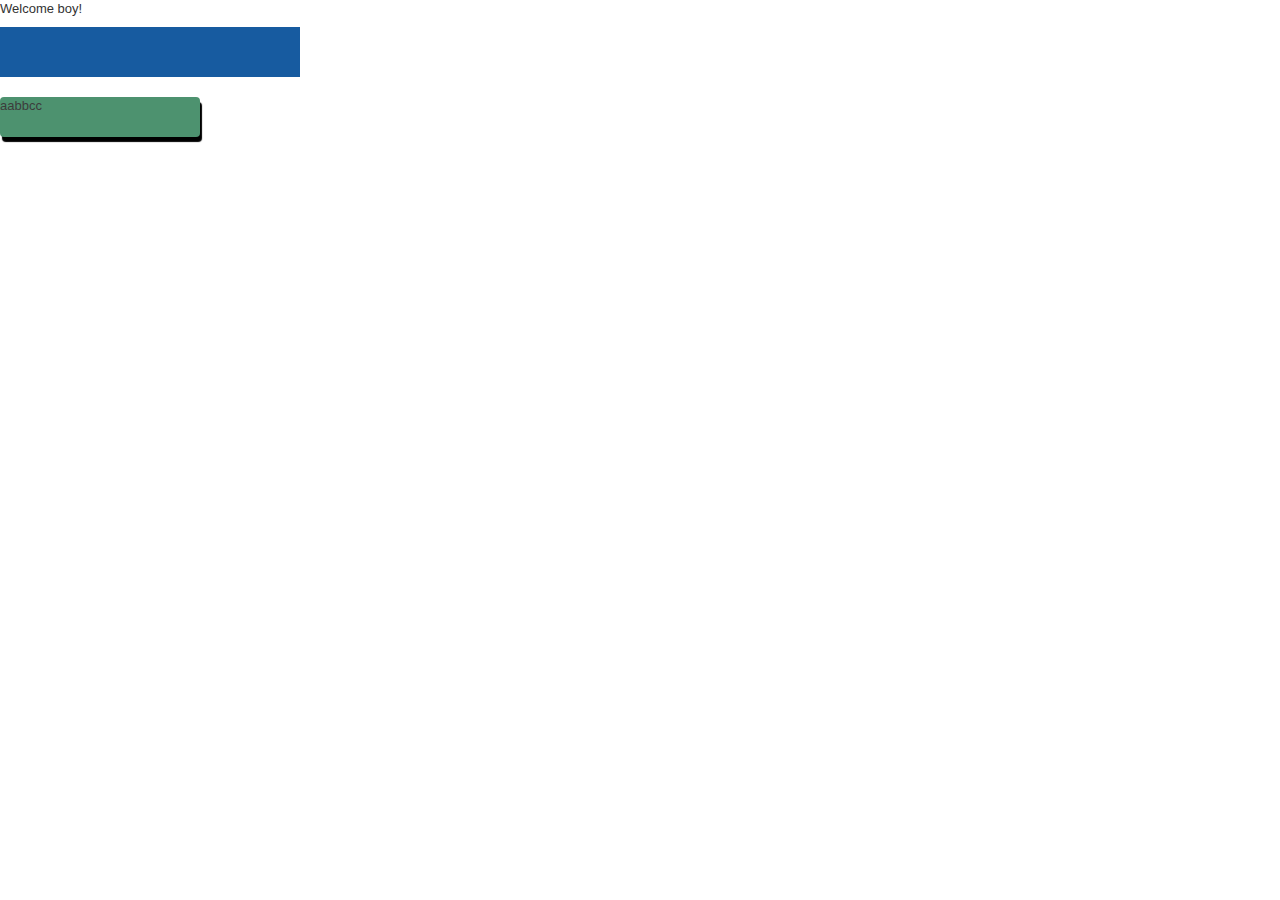
<file: Backbone-Patterns-master/public/html/test/index.html>
<!DOCTYPE html PUBLIC "-//W3C//DTD XHTML 1.0 Transitional//EN" "http://www.w3.org/TR/xhtml1/DTD/xhtml1-transitional.dtd">
<html xmlns="http://www.w3.org/1999/xhtml">
<head>
    <meta http-equiv="Content-Type" content="text/html; charset=utf-8" />
    <script type="text/javascript">
        var seaToDoList = [];
        window.seajs = {};

        seajs.use = function(){
            pushSeaToDoList( 'use', arguments );
        };
        seajs.config = function(){
            pushSeaToDoList( 'config', arguments );
        };
        window.define = function(){
            pushSeaToDoList( 'define', arguments );
        };

        function pushSeaToDoList( cmd, oriArgs ){
            var args = Array.prototype.slice.call( oriArgs, 0 );
            seaToDoList.push( [ cmd ].concat( args ) );
        }
    </script>

    <script type="text/javascript">
        seajs.use( '/js/index', function(){
            console.log('ok');
        });
    </script>
    <link rel="stylesheet" href="../../css/reset.css" type="text/css"/>
    <link rel="stylesheet" href="../../css/bootstrap/bootstrap.min.css" type="text/css"/>
    <link rel="stylesheet/less" type="text/css" href="../../css/test/a.less">
    <link rel="stylesheet/less" type="text/css" href="../../css/test/b.less">
    <script src="../../js/base/less-1.2.2.js" type="text/javascript"></script>
</head>
<body>
<p>Welcome boy!</p>
<div class="a-div"></div>
<div class="b-div">aabbcc</div>


<script type="text/javascript" src="../../js/config.js"></script>
<script type="text/javascript" async="true" src="../../js/base/sea-debug.js"></script>
</body>
</html>
</file>
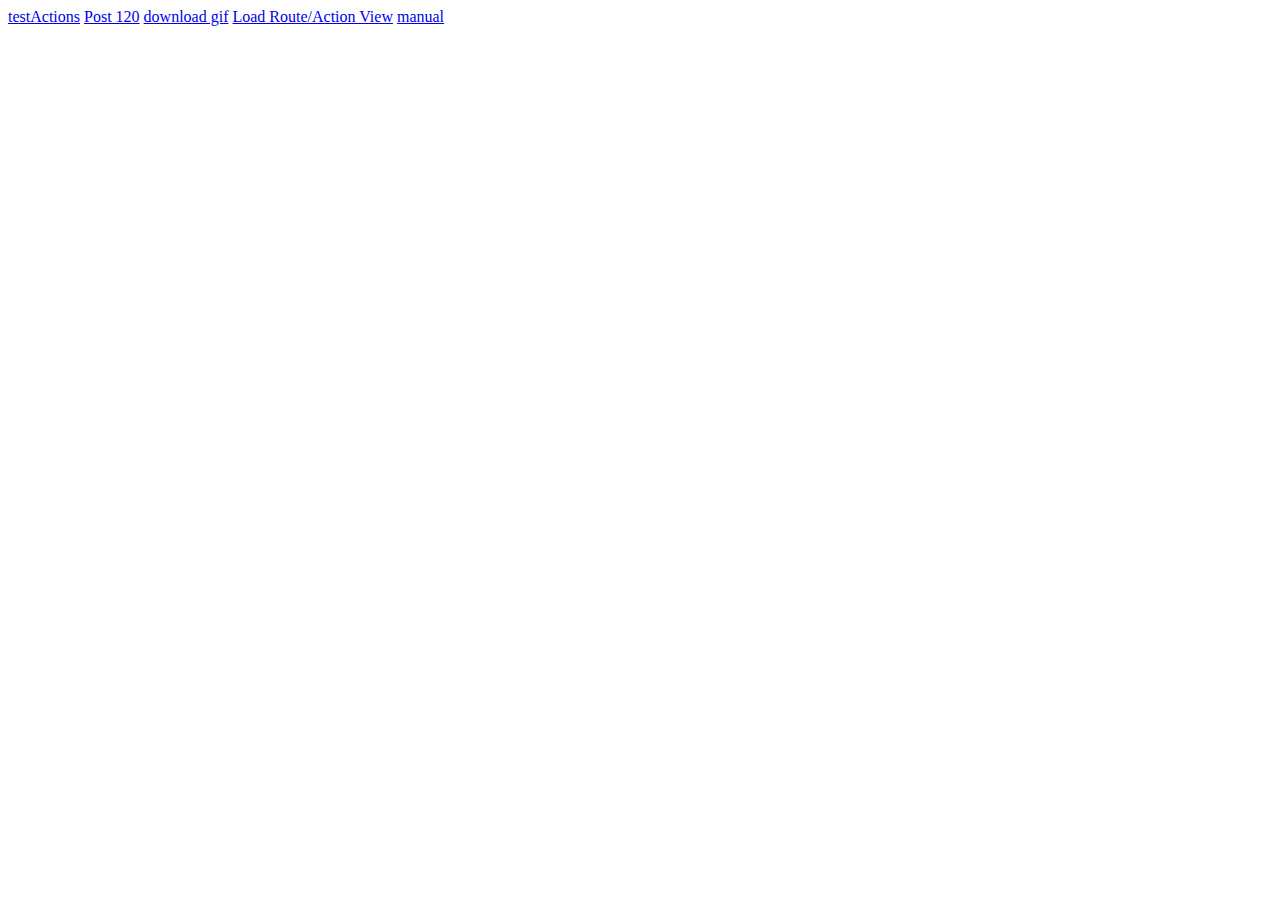
<file: study-backbone-master/todos/test3-demos.html>
<!--Backbone中的router，属于动态的部分，
    见名知意，router——路由的意思，显然是能够控制url指向哪个函数的。
    在现在的单页应用中，所有的操作、内容都在一个页面上呈现，
	这意味着浏览器的url始终要定位到当前页面。
	那么一个页面中的所有的操作总不能都通过事件监听来完成，
	尤其是对于需要切换页面的场景以及需要分享、收藏固定链接的情况。
	因此就有了router，通过hash的方式（即#page）来完成。
	不过随着浏览器发展，大多数的浏览器已经可以通过history api来操控url的改变，可以直接使用 /page 来完成之前需要hash来完成的操作，这种方式看起来更为直观一些。
 -->
<!DOCTYPE html>
<html>
<head>
	<meta charset="UTF-8">
	<title>backbone-Router</title>
</head>
<body>
     <a href="#actions">testActions</a>
     <a href="#/posts/120">Post 120</a>
     <a href="#/download/user/images/hey.gif">download gif</a>
     <a href="#/dashboard/graph">Load Route/Action View</a>
     <a href="#/manual">manual</a>
</body>
<script src="http://the5fireblog.b0.upaiyun.com/staticfile/jquery-1.10.2.js"></script>
<script src="http://the5fireblog.b0.upaiyun.com/staticfile/underscore.js"></script>
<script src="http://the5fireblog.b0.upaiyun.com/staticfile/backbone.js"></script>
<script>
(function ($) {
/**
*第一版
*点击该链接时，便会触发defaultRouter这个方法。
var AppRouter = Backbone.Router.extend({
    routes: {
        "*actions" : "defaultRoute"
    },

    defaultRoute : function(actions){
        alert(actions);
    }
});

var app_router = new AppRouter;
//需要通过调用Backbone.history.start()方法来初始化这个Router。
Backbone.history.start();
*/

/**
*第二版-routes映射要怎么传参数
*点击该链接时，便会触发defaultRouter这个方法。
var AppRouter = Backbone.Router.extend({

    routes: {
        "posts/:id" : "getPost",
        "*actions" : "defaultRoute"
    },

    getPost: function(id) {
        alert(id);
    },

    defaultRoute : function(actions){
        alert(actions);
    }
});

var app_router = new AppRouter;
Backbone.history.start();
*/

/**
*第三版
*从上面已经可以看到匹配#标签之后内容的方法有两种：
*一种是用“:”来把#后面的对应的位置作为参数；
*还有一种是“*”，它可以匹配所有的url，下面再来演练一下。
var AppRouter = Backbone.Router.extend({

    routes: {
        "posts/:id" : "getPost",
        //下面对应的链接为<a href="#/download/user/images/hey.gif">download gif</a>
        "download/*path": "downloadFile",
        //下面对应的链接为<a href="#/dashboard/graph">Load Route/Action View</a>
        ":route/:action": "loadView",
        "*actions" : "defaultRoute"
    },

    getPost: function(id) {
        alert(id);
    },

    defaultRoute : function(actions){
        alert(actions);
    },

    downloadFile: function( path ){
        alert(path); // user/images/hey.gif
    },

    loadView: function( route, action ){
        alert(route + "_" + action); // dashboard_graph
    }

});

var app_router = new AppRouter;
Backbone.history.start();
*/

/**
*第四版-手动触发router
*上面的例子都是通过页面点击触发router到对应的方法上，
*在实际的使用中，还存在一种场景就是需要在某一个逻辑中触发某一个事件，
*就像是jQuery中得trigger一样，下面的代码展示怎么手动触发router。
*/
var AppRouter = Backbone.Router.extend({
	routes: {
	    "posts/:id" : "getPost",
	    "manual": "manual",
	    "*actions": "defaultRoute",
	},
	// 省略部分代码
	loadView: function( route, action ){
	    alert(route + "_" + action); // dashboard_graph
	},
	manual: function() {
	    alert("call manual");
	    //trigger表示触发事件，如果为false，则只是url变化，
	    //并不会触发事件，replace表示url替换，而不是前进到这个url，
	    //意味着启用该参数，浏览器的history不会记录这个变动。
	    app_router.navigate("/posts/" + 404, {trigger: true, replace: true});
	}

});

var app_router = new AppRouter;
Backbone.history.start();

})(jQuery);
</script>
</html>
</file>
